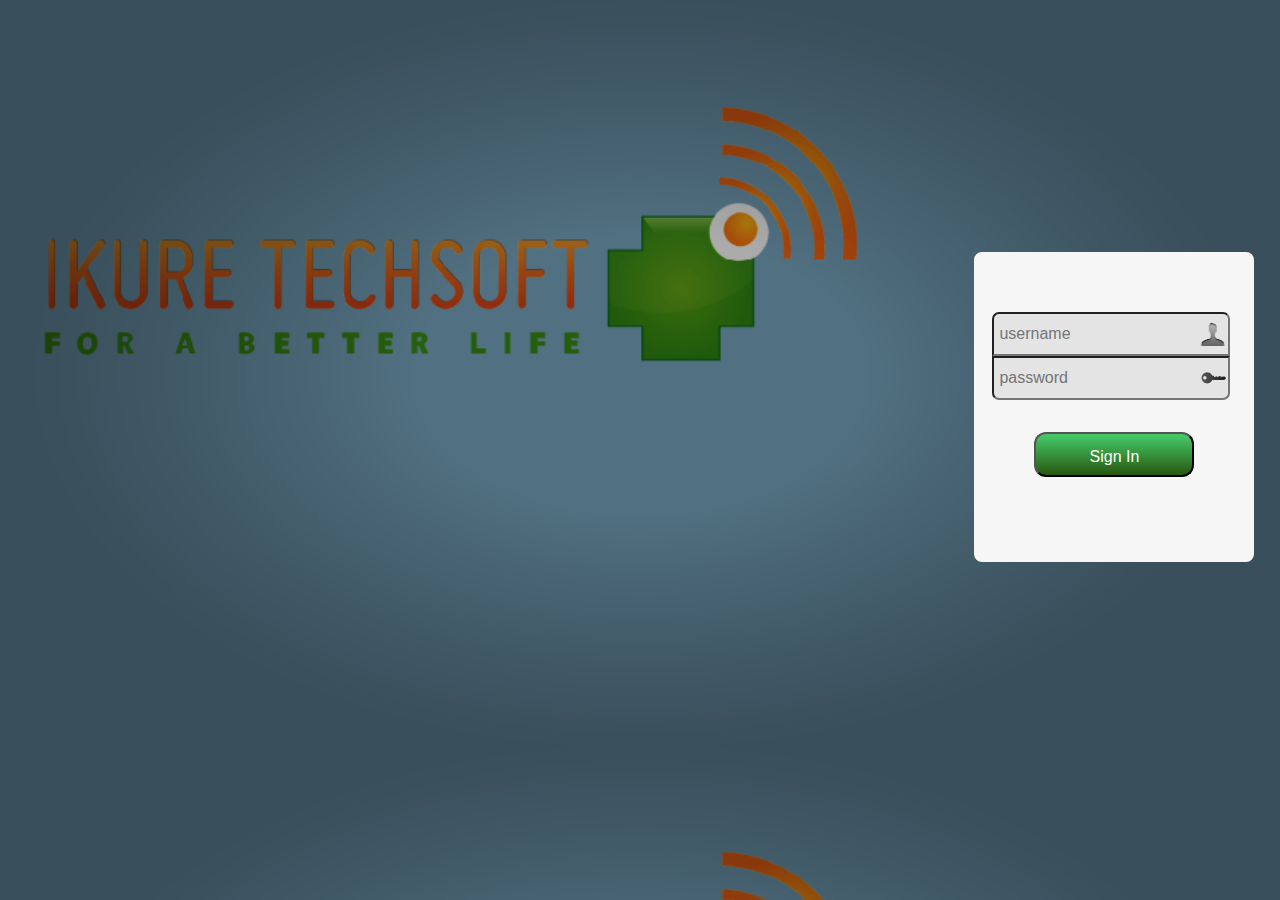
<file: website/index.html>
<!DOCTYPE html>
<html>
	<head>
		<title>iKure Login</title>
		<link rel="stylesheet" type="text/css" href="index.css">
		<script src="http://ajax.googleapis.com/ajax/libs/jquery/1.11.3/jquery.min.js"></script>
		<script type="text/javascript" src="js/index.js"></script>

	</head>
	<body id="loginBackground"> 
		<div id="login">
			<form action="scripts/VerifyLogin.php" method="POST" id="loginForm">
				<tr>
					<input type="text" id="username"name="username" placeholder="username"/>
					</br>
				</tr>
				<tr>	
					<input type="password" id="password" name="password" placeholder="password" onkeypress="enterPressed()"/>
					</br> </br>
				</tr>
					<button id="signIn" class="btn">Sign In </button>
					<div id="incorrectPass"></div>
			</form>
		</div>
	</body>
</html>
</file>
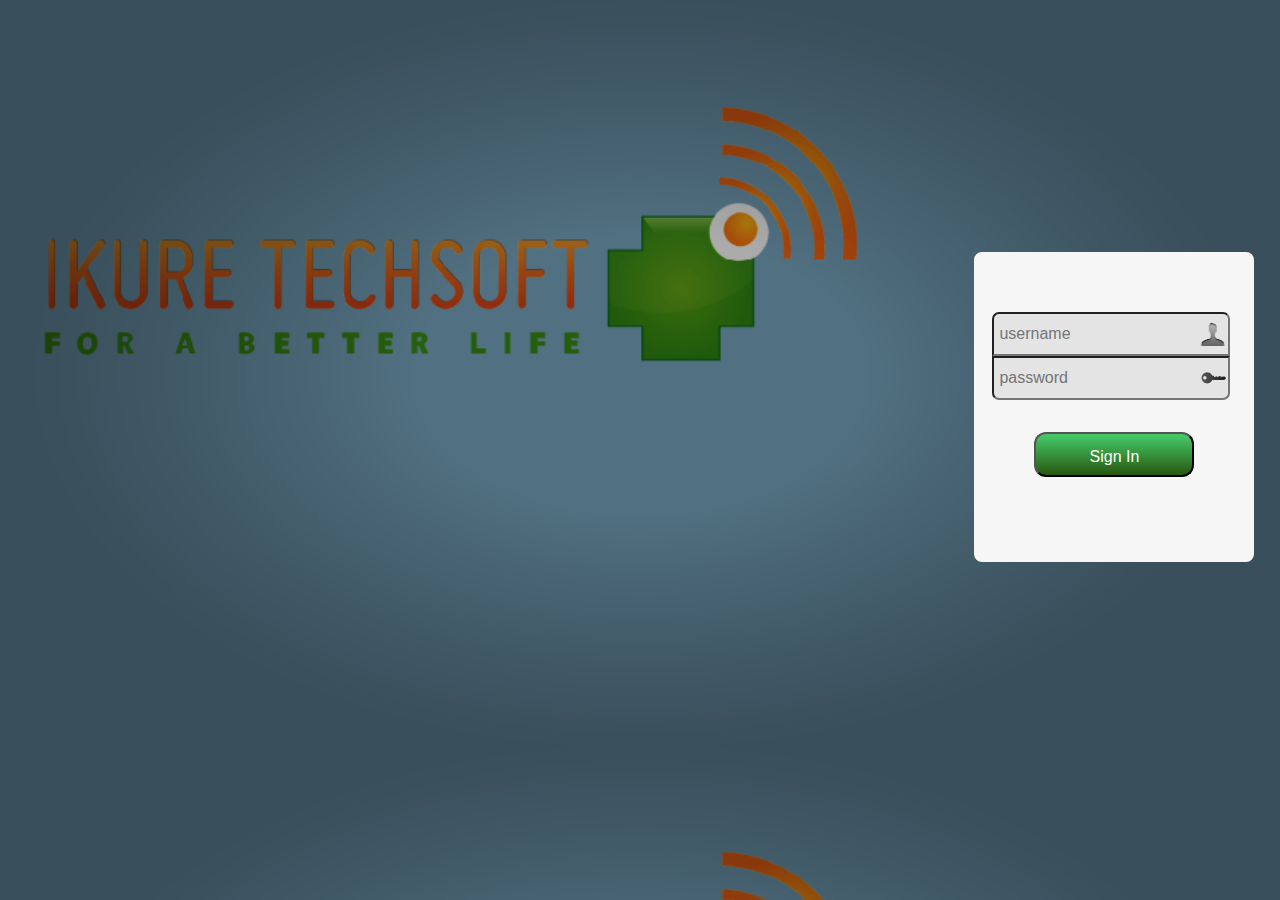
<file: website/createAccount.html>
<!DOCTYPE html>
<html>
	<head>
		<title>Create Account</title>
		<link rel="stylesheet" type="text/css" href="index.css">
		<script src="http://ajax.googleapis.com/ajax/libs/jquery/1.11.2/jquery.min.js"></script>
		<script type="text/javascript" src="js/createAccount.js"></script>

	</head>
	<body class="backgroundMain"> &nbsp;		
		<div id="wrapper"> 
			<div id="nav_wrapper">
				<div id="nav">
						<ul> 
							<li><a href="list.html">List Health Workers  </a></li>	
							<li><a href="createAccount.html" class="active">Create New Account</a></li>
							<li><a href="index.html" id="logout">Log Out</a></li>
						</ul>
				</div>
			</div>
			<div id="createAccountBar"> </div>
			<div id="createAccountBox">
				<p style="font-size: 18px"> To create an account, please complete the following form: </p>
				<form method="POST" id="createAccountForm">
				<div id="createAccountLeft">
				<table>
					<tr>
						<td>
							First Name: 
						</td>	
						<td>
							<input id="firstName" type="text" name="firstName"  class="textbox" />
							</br>
						</td>
					</tr>
					<tr>
						<td>
							Last Name: 
						</td>
						<td>
							<input id="lastName" type="text" name="lastName"  class="textbox" />
							</br>
						</td>
					</tr>
					<tr>
						<td>
							Phone Number:&nbsp;&nbsp;&nbsp;&nbsp;
						</td>
						<td>	
							<input id="phoneNumber" type="text" name="phoneNumber" class="textbox" />
							</br>
						</td>
					</tr>
				</table>
				</div>
					<div id="createAccountRight">
						<table>
							<tr>
								<td>
									Username: 
								</td>
								<td>
									<input id="createUsername" type="text" name="newUsername" class="textbox"/>
									</br>
								</td>
							</tr>
							<tr>
								<td>
									Password: 
								</td>
								<td>	
									<input id="createPassword" type="text" name="newPassword"  class="textbox"/>
									</br>
								</td>
							</tr>
							<tr>
								<td>					
									Retype Password: 
								</td>
								<td>	
									<input id="passwordConf" type="text" name="passwordReenter"  class="textbox" />
									</br>
								</td>
							</tr>
						</table>
						<div id="status"></div>
					</div>
					</br>
					</table>
					<button class="createbtn" id="createButton" > <center> Create </center></div>
					
				    </div>
		    </form>
		</div>
		</div>
	</body>
	
</html>
</file>
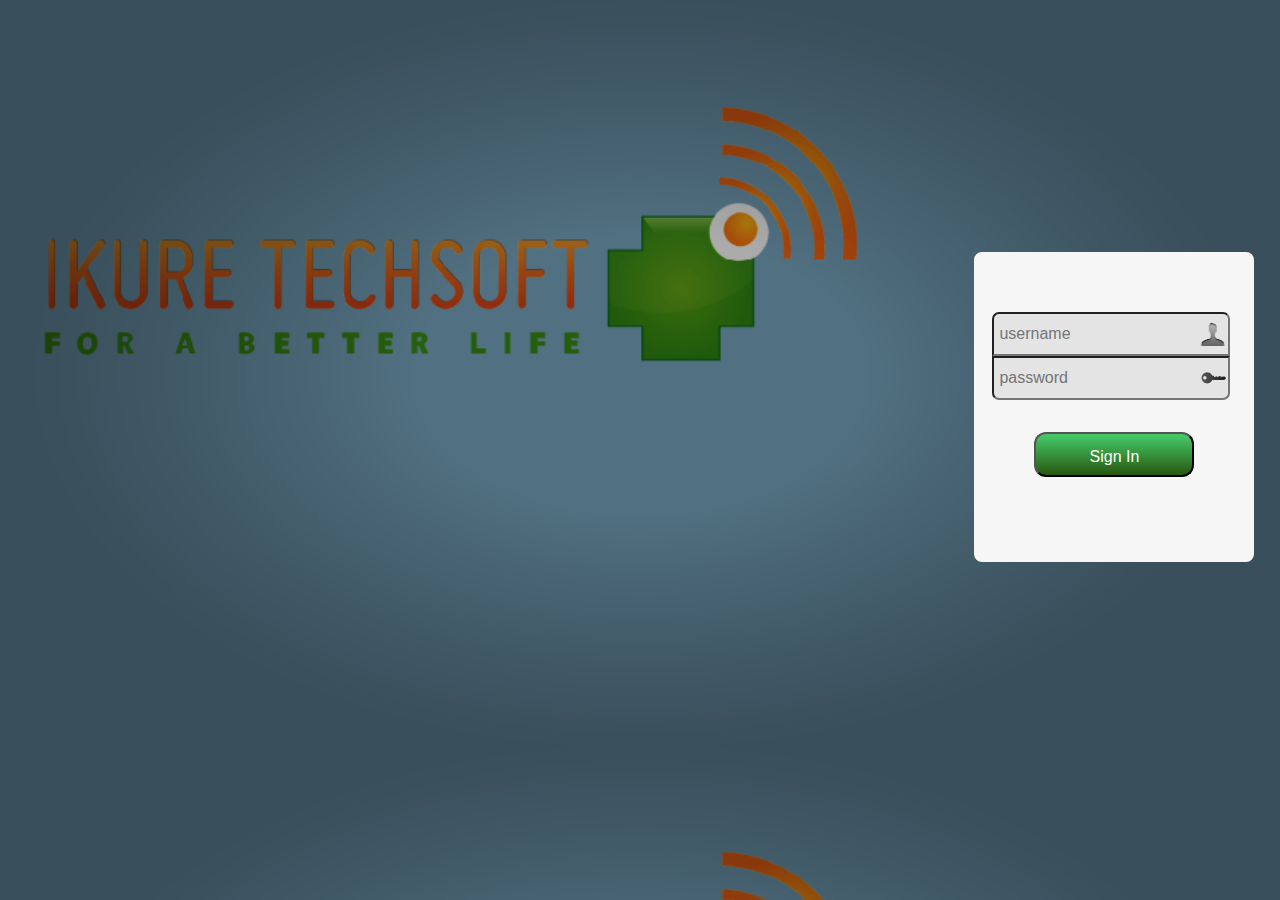
<file: website/welcome.html>
<!DOCTYPE html>
<html>
	<head>
		<title>Welcome</title>
		<link rel="stylesheet" type="text/css" href="index.css">
		<script src="http://ajax.googleapis.com/ajax/libs/jquery/1.11.2/jquery.min.js"></script>
		<script type="text/javascript" src="js/welcome.js"></script>

	</head>
	<body class="backgroundMain">		
		<div id="wrapper"> 
			<p id="welcome"> Welcome </p>
			<div id="welcomeBar"> </div>
			<div id="welcomeBox">
				<div style="padding: 10px; color:rgb(204,102,0); font-size: 1.4em">
					Would you like to
					<hr width="100%" style="margin:0">
				</div>
				<div>
					<a href="list.html" class="options">List Health Workers  </a>
					<hr width="100%">
				</div>
				<div>
					<a href="createAccount.html" class="options">Create A New Account  </a>
					<hr width="100%">
				</div>
				<div>
					<a href="index.html" class="options" id="logout">Log Out</a>
				</div>
			</div>
		</div>
	</body>
	
</html>
</file>
<file: website/index.css>
html, body {
	margin: 0;
	font-family: Arial, Helvetica, sans-serif;
}

#loginBackground {
	background-image: url("img/homepagepic.png"); 
	background-size: cover;
	display: block;
}

.backgroundMain {
	background-image: url("img/backgroundMain.png");
	background-repeat: no-repeat; 
	background-size: cover;
	display: block;
}

/*********************homepage**********************/


.forgot_pass {
	text-decoration: none; 
	margin-left:45%; 
	color: gray;

}

.forgot_pass:hover {
	color: red;
}

.btn {

	background:-webkit-gradient(linear, left top, left bottom, color-stop(0.05, #44c767), color-stop(1, #28570f));
	background:-moz-linear-gradient(top, #44c767 5%, #28570f 100%);
	background:-webkit-linear-gradient(top, #44c767 5%, #28570f 100%);
	background:-o-linear-gradient(top, #44c767 5%, #28570f 100%);
	background:-ms-linear-gradient(top, #44c767 5%, #28570f 100%);
	background:linear-gradient(to bottom, #44c767 5%, #28570f 100%);
	filter:progid:DXImageTransform.Microsoft.gradient(startColorstr='#44c767', endColorstr='#28570f',GradientType=0);
	background-color:#44c767;
	-moz-border-radius:12px;
	-webkit-border-radius:12px;
	border-radius:12px;
	display:inline-block;
	cursor:pointer;
	color:#ffffff;
	font-family:Arial;
	font-size:1em;
	text-decoration: none;
	padding: 5%;
	width: 160px;
	height: 45px;
	margin-left: auto;
	display: block;
	margin-top: 5%;
	margin-right: auto;
	text-decoration:none;
}
.btn:hover {
	background:-webkit-gradient(linear, left top, left bottom, color-stop(0.05, #28570f), color-stop(1, #44c767));
	background:-moz-linear-gradient(top, #28570f 5%, #44c767 100%);
	background:-webkit-linear-gradient(top, #28570f 5%, #44c767 100%);
	background:-o-linear-gradient(top, #28570f 5%, #44c767 100%);
	background:-ms-linear-gradient(top, #28570f 5%, #44c767 100%);
	background:linear-gradient(to bottom, #28570f 5%, #44c767 100%);
	filter:progid:DXImageTransform.Microsoft.gradient(startColorstr='#28570f', endColorstr='#44c767',GradientType=0);
	background-color:#28570f;
}
.btn:active {
	position:relative;
	top:1px;
}

#password {
	background: url('img/passwordIcon.png') right no-repeat;
	width:80%; 
	height: 30px; 
	padding: 5px; 
	font-size: 16px; 
	margin-left: 18px; 
	border-bottom-left-radius: 7px; 
	border-bottom-right-radius: 7px; 
	background-color: #E4E4E4; 
	color: #5E5E5E;
}



#username {
background: url('img/loginicon.png') right no-repeat;
width:80%; 
height: 30px; 
padding: 5px; 
font-size: 16px; 
margin-left: 18px; 
border-top-left-radius: 7px; 
border-top-right-radius: 7px; 
background-color: #E4E4E4; 
color: #5E5E5E;
}


#wrapper {
	width: 100%;
	height: 100%;
}


#login {
	position: absolute;
	padding-top: 60px;
	border-radius: 8px;
	right:2%; 
	top:28%; 
	width: 280px;
	height: 250px;
	overflow: auto;
	background: #F6F6F6;
	font-family: Myriad Pro, Times New Roman, Verdana;
}


#forgotPassword {
	text-decoration: none; 
	color: gray; 
	margin-left:50%;
}

#forgotPassword:hover {
	color: red;
}

 textarea:-moz-placeholder { color: white;}
 
 
 
 /*************END HOMEPAGE*****************/
 
/****************WELCOME PAGE****************/

#welcomeBox {
	width: 300px;
	background: #F6F6F6;
	font-family: Myriad Pro, Times New Roman, Verdana;
	border: 1px solid black;
	margin-left: auto;
	margin-right: auto;
	font-size: 1.3em;
	margin-bottom: 25px;
}

#welcomeBar {
	width: 300px;
	background: #D1D1D1;
	height: 17px;
	border: 1px solid black;
	position: relative;
	margin-left: auto;
	margin-right: auto;
}

#welcome {
	margin-top: 14%;
	font-size: 3em;
	margin-left: 4%;
	font-family: Myriad Pro, Times New Roman, Verdana;
}

.options {
	margin: 10px;
	display: block;
	color: black;
	text-decoration: none;
	
}

.options:hover {
	color:rgb(0,102,0);
	cursor: pointer;
}
 
 
/*******************END WELCOME PAGE****************/
 
 
/*******************CREATE ACCOUNT PAGE************************/

 
 .textbox {
 	width:85%; 
 	height: 85%; padding: 5px; 
 	margin-bottom: 10px; 
 	font-size: 16px; 
 	margin-left: 10px; 
 	border-radius: 4px; 
 	color: #5e5e5e; 
 	background-color: #E4E4E4
 }
 
 #createAccountBox {
	padding-top: 20px;
	padding-left: 10px;
	padding-right: 10px;
	width: 800px;
	background: rgba(246,246,246, .85);
	left: 200px;
	top: 200px;
	height: 350px;
	font-family: Myriad Pro, Times New Roman, Verdana;
	border: 1px solid black;
	margin-bottom: 42px;
	position: absolute;
}

#createAccountRight { 
	width: 40%;
	float: right;
	margin-right: 20px;
}

#createAccountLeft{
	width: 40%;
	float: left;
	margin-left: 20px;
}

.createbtn {
	-moz-box-shadow: 3px 4px 3px 0px #20610e;
	-webkit-box-shadow: 3px 4px 3px 0px #20610e;
	box-shadow: 3px 4px 3px 0px #20610e;
	background:-webkit-gradient(linear, left top, left bottom, color-stop(0.05, #44c767), color-stop(1, #28570f));
	background:-moz-linear-gradient(top, #44c767 5%, #28570f 100%);
	background:-webkit-linear-gradient(top, #44c767 5%, #28570f 100%);
	background:-o-linear-gradient(top, #44c767 5%, #28570f 100%);
	background:-ms-linear-gradient(top, #44c767 5%, #28570f 100%);
	background:linear-gradient(to bottom, #44c767 5%, #28570f 100%);
	filter:progid:DXImageTransform.Microsoft.gradient(startColorstr='#44c767', endColorstr='#28570f',GradientType=0);
	background-color:#44c767;
	-moz-border-radius:12px;
	-webkit-border-radius:12px;
	border-radius:12px;
	border:1px solid #18ab29;
	cursor:pointer;
	color:#ffffff;
	font-family:Arial;
	font-size:1em;
	text-decoration: none;
	clear: both;
	padding: 1%;
	width: 180px;
	margin-left: 55%;
	margin-top: 8%;
	display: block;
	position: absolute;
	text-decoration:none;
	position: absolute;
	bottom: 30px;
	right: 30px;
	text-shadow:0px 1px 0px #285721;
}
.createbtn:hover {
	background:-webkit-gradient(linear, left top, left bottom, color-stop(0.05, #28570f), color-stop(1, #44c767));
	background:-moz-linear-gradient(top, #28570f 5%, #44c767 100%);
	background:-webkit-linear-gradient(top, #28570f 5%, #44c767 100%);
	background:-o-linear-gradient(top, #28570f 5%, #44c767 100%);
	background:-ms-linear-gradient(top, #28570f 5%, #44c767 100%);
	background:linear-gradient(to bottom, #28570f 5%, #44c767 100%);
	filter:progid:DXImageTransform.Microsoft.gradient(startColorstr='#28570f', endColorstr='#44c767',GradientType=0);
	background-color:#28570f;
}
.createbtn:active {
	position:absolute;
}


#status {
	font-size: 2em;
	color: lightGreen;
	position: absolute;
	top: 0px;
	left: 10px;
}
 /*****end of create account page ********/

/**********horizontal nav bar***************/
#nav {
	float: right;
	font-size: 18px;	
	margin-bottom: 10%;
	position: absolute;
	right: 10px;
	top: 10px;

}

#nav ul li {
	margin-top: 5px;
	display: inline-block;
	z-index: 899;
	margin-left: 2px;	
}

#nav ul li a {
	color: white;
	display: block;
	padding: 15px;
	text-decoration: none;
	font-family: Myriad Pro, helvetica;
}

.active {
	color: #CC6600 !important;
}


#nav ul li a:hover {
	background: rgba(0,102,0,.75);
	border-radius: 5px;
}




/*********end of horizontal nav bar ******************/




/***********************List Page****************************/


#locatePeopleList {
	position: absolute;
	width: 30%;
	height: 70%;
	background-color: #FFF;
	box-shadow: 5px 5px 8px #000000;
	float: left;
	margin-left: 4%;
	margin-right: 5%;
	margin-top: 15%;
	margin-bottom: 20px;
	padding: 0px 5px 5px 5px;
	overflow: scroll;
}


#container {
	position: absolute;
	overflow: hidden;
	float:right;
	transform: translateZ(0px);
	background-color: rgb(229, 227, 223);
    width: 50%;
	height: 70%;
  	margin-bottom: 20px;
  	margin-top: 15%;
  	margin-left: 44%;
    margin-right:8%;
    box-shadow: 10px 10px 15px black;
	text-align: center;
  
}

#container h1, #container h2, #container h3 {
	font-weight: normal;
}

#map {
	height: 100%;
	width: 100%;
}

#worker {
	height: 100%;
	width: 100%;
}
 
.listchoicesdiv {
	height: 12%;
      display: inline-block;
      margin-left: 9%;
      font-size: 1.4em;
      font-weight: bold;
      
}

.listchoicesdiv:hover {
  color: orange;
  cursor: pointer;
  
}


.listChoiceSelected {
  color: orange;
}

.listChoiceNotSelected {
  color: white;
}

#choices {
	background-color: #295266;
	margin-bottom: 3%;
	position: static;

}
.listChoices {
	cursor: pointer;
	border-top-left-radius: 10px;
	border-top-right-radius: 10px;
	text-align: center;
	width: 47%;
	height: auto;
	padding-left: 1%;
	padding-right: 1%;
}

.right {
	float: right;
}

.left {
	float: left;
}

#listSearchBar {
	width: 98%;
	height: auto;
	margin-left: auto;
	margin-right: auto;
	display: block;
}

#search {
	width: 98%;
	height: 2em;
	margin-top: 1%;
	display: block;
    overflow: hidden;
}

#search[placeholder] {
	font-size: medium;
}

#searchOptions {
	position:relative;
	text-align: center;
	margin-top: 2%;
	margin-bottom: 2%;
}

#listContent {
	width: 100%;
	height: 85%;
	margin-left: 1%;
	margin-right: 1%;

}

#content {

overflow: auto;
}


#loading {
	position: relative;
	width: 100%;
	height: 100%;
	z-index: 10;
	background-color: transparent;
	display:none;
}

#loading img {
	position: absolute;
	top: 0;
	bottom: 0;
	left: 0;
	right: 0;
	margin: auto;
	max-width: 30%;
	max-height: 30%;
}

.locateList, .listList {
	font-size: large;
	width: 95%;
	overflow: hidden;
	margin: 1%;
	padding: 5px;
	position: relative;
	border-bottom: thin solid gray;
}

.locateInfo, .listInfo {
	float: left;
	padding: 3px;
}

.locateSubmit, .listSubmit, .dateSelect {
	border-radius: 5px;
	cursor: pointer;
	margin: 3px;
	padding: 5px;
	background: rgba(0,102,0,.75);
}

.locateSubmit:hover, .listSubmit:hover, .dateSelect:hover {
	border-radius: 5px;
	cursor: pointer;
	margin: 3px;
	padding: 5px;
	background: rgba(0,102,0,.75);
	color: #DFDFDF;
}

.locateSubmit, .listSubmit, .locateSubmit:hover, .listSubmit:hover {
	float: right;
}

.dateSelect, .dateSelect:hover {
	margin: 5px auto;
	width: 30%;
	padding: 5px;
	font-weight: bold;
	font-size: medium;
	text-align: center;
}
.dateSelect:hover {
	font-size: larger;
}
#visitContent {
	margin: 10px;
	text-align: left;
}
 
 
 
#list_block {
	background-color: black;
	width: 50%;
	height: 30%;
	margin-bottom: 1%;	
	float: left;
	visibility: hidden;
}
/********************END LIST PAGE***********************/

 
 
 @media(max-width:767px) {
	#login {
		position: relative;
		margin: 160px auto;
		margin-bottom: 20px;
	}
	
	#welcome { 
		margin-top: 140px;
	}
	
	#container {
		margin-top: 130px;
	}
	
	#locatePeopleList {
		margin-top: 130px;
	}
	
	.backgroundMain {
		background-image: none;
		background: #35586C;
	}
	
	 #createAccountBox {
		padding-top: 20px;
		padding-left: 5px;
		padding-right: 5px;
		left: 0px;
		top: 140px;
		width: 95%;
		height: 420px;
		margin: 5px;
	}
	
	.textbox {
		width: 90%;
		float: left;
	}
	table {
		width: 90%;
	}
	#createAccountRight { 
		width: 100%;
		float: left;
		margin-left: 20px;
	}

	#createAccountLeft{
		width: 100%;
		float: left;
		margin-left: 20px;
	}
	
	#locatePeopleList {
		width: 90%;
		margin-top: 140px;
		float: left;
		position: relative;
		height: 400px;
	}
	
	#container {
		float: left;
		width: 90%;
		position: relative;
		margin: 20px;
		margin-top: 10px;
		height: 500px;
	}
	
	
		
}
</file>
